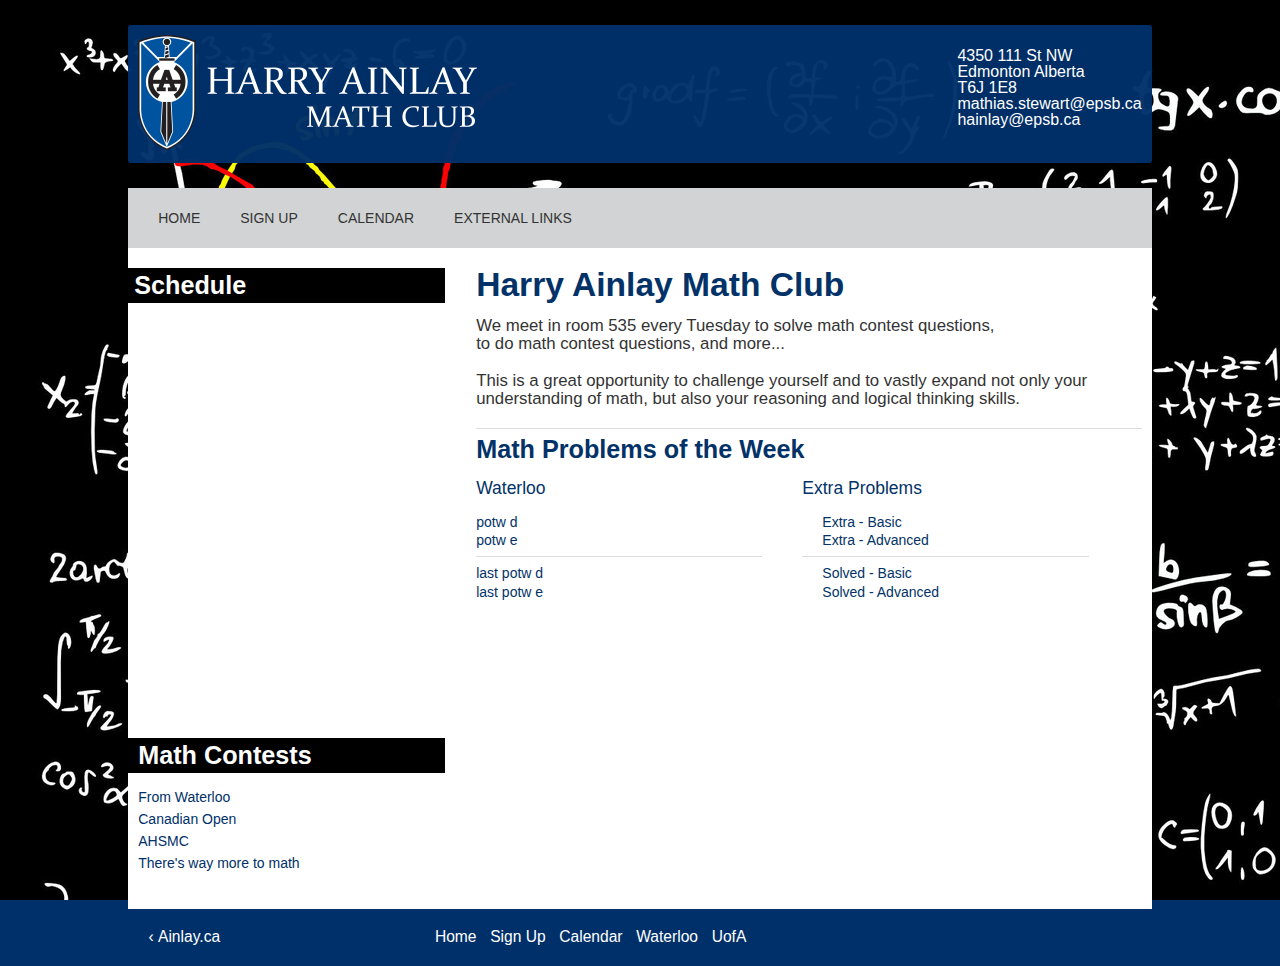
<file: index.html>
﻿<!DOCTYPE html>
<html>

<head>
    <title>Harry Ainlay Math Club</title>
    <link rel="icon" href="img/ico.png">
    <!-- Meta -->
    <meta charset="utf-8" />
    <meta name="viewport" content="initial-scale=1.0,width=device-width" />
    <link rel="stylesheet" type="text/css" media="screen" href="../styles/style.css" />
    <link rel="stylesheet" type="text/css" href="../styles/math.css" />



    <!-- style.css -->
    <!-- Scripts -->
    <script src="https://ajax.googleapis.com/ajax/libs/jquery/3.2.1/jquery.min.js"></script>

    <script src="../js/snippets.js"></script>
</head>

<body class="darkTheme" style="background-image: url(../img/MathBackground.jpg)">
    <header id="headerBackground">
        <div class="wrapper">
            <div class="container_12 header">
                <div id="logo">
                    <a href="/">
                        <img alt="School Logo" src="../img/HarryAinlayLogo.png"><!-- personalized Logo  -->
                    </a>
                </div>
                <div id="address" class="tablet desktop right">
                    <a href="https://www.google.ca/maps/place/Harry+Ainlay+High+School/@53.479011,-113.5213637,16.67z/data=!4m5!3m4!1s0x53a01f3f8fd4bd23:0xca0f46d03e7f8bc2!8m2!3d53.479572!4d-113.5184914">
                        <div>4350 111 St NW</div>
                        <div>Edmonton Alberta&emsp;&emsp;T6J 1E8</div>
                    </a>
                    <div><a href="https://mail.google.com/mail/u/0/?view=cm&fs=1&tf=1&to=mathias.stewart@epsb.ca">mathias.stewart@epsb.ca</a></div>
                    <div><a href="https://mail.google.com/mail/u/0/?view=cm&fs=1&tf=1&to=hainlay@epsb.ca">hainlay@epsb.ca</a></div>
                </div>
                <div id="address" class="mobile left">
                    <a href="https://www.google.ca/maps/place/Harry+Ainlay+High+School/@53.479011,-113.5213637,16.67z/data=!4m5!3m4!1s0x53a01f3f8fd4bd23:0xca0f46d03e7f8bc2!8m2!3d53.479572!4d-113.5184914">
                        <div>4350 111 St NW</div>
                        <div>Edmonton Alberta&emsp;T6J 1E8</div>
                    </a>
                    <div><a href="https://mail.google.com/mail/u/0/?view=cm&fs=1&tf=1&to=mathias.stewart@epsb.ca">mathias.stewart@epsb.ca</a></div>
                    <div><a href="https://mail.google.com/mail/u/0/?view=cm&fs=1&tf=1&to=hainlay@epsb.ca">hainlay@epsb.ca</a></div>
                </div>

                <div class="clear"></div>
            </div>
            <div class="container_12 mobile">
                <hr />
            </div>
        </div>
    </header>

    <div class="wrapper" id="navBg">
        <nav class="primaryNav grid_12 desktop">
            <ul>
                <li>
                    <a href="../">HOME</a>
                </li>

                <li>
                    <a href="https://docs.google.com/forms/d/e/1FAIpQLScFnEB-cy10q2P3klPv0fnNySEBsM_amKHYliJeGNm3a6Ewqg/viewform">SIGN UP</a>
                </li>

                <li>
                    <a href="calendar.html">CALENDAR</a>
                </li>

                <li>
                    <a>EXTERNAL LINKS</a>
                    <ul class="multilevel-linkul-0">
                        <li><a href="http://www.cemc.uwaterloo.ca/contests/contests.html">Waterloo</a></li>
                        <li><a href="https://www.ualberta.ca/mathematical-and-statistical-sciences/">UofA</a></li>
                    </ul>
                </li>
            </ul>
            <div class="clear"></div>
        </nav>

        <div class="mobile" id="mobileNavigation">
            <a href="#">Menu / Navigation</a>
        </div>
        <nav class="primaryNav grid_12 mobile">
            <ul>
                <li><a href="../">Home</a></li>
                <li><a href="https://docs.google.com/forms/d/e/1FAIpQLScFnEB-cy10q2P3klPv0fnNySEBsM_amKHYliJeGNm3a6Ewqg/viewform">Sign Up</a></li>
                <li><a href="calendar.html">Calendar</a></li>
                <li><a href="http://www.cemc.uwaterloo.ca/contests/contests.html">Waterloo</a></li>
                <!-- Main mobile menu -->
            </ul>
        </nav>
        <div class="clear"></div>
    </div>

    <div class="wrapper" id="contentMain">
        <div class="content container_12">
            <!-- INNER PAGE CONTENT-->
            <section id="main-column" class="grid_6">
                <h1>Harry Ainlay Math Club</h1>
                <article>
                    <!--Description-->
                    <span id="description">
                        We meet in room 535 every Tuesday to solve math contest questions,<br />
                        to do math contest questions, and more... <br />
                        <br />
                        This is a great opportunity to challenge yourself and to vastly expand not only your understanding of math,
                        but also your reasoning and logical thinking skills.
                    </span>
                </article>
                <hr />
                <h2>Math Problems of the Week</h2>
                <article class="clear">
                    <!--Math Contest problems-->
                    <div class="potw_column">
                        <h3>Waterloo</h3>
                        <a id="wtl_new_problem_D">potw d</a>
                        <br />
                        <a id="wtl_new_problem_E">potw e</a>
                        <hr />

                        <a id="wtl_solution_D">last potw d</a>
                        <br />
                        <a id="wtl_solution_E">last potw e</a>

                    </div>

                    <div class="potw_column">
                        <h3>Extra Problems</h3>
                        <a id="extra_problem_D">Extra - Basic</a>
                        <br />
                        <a id="extra_problem_E">Extra - Advanced</a>
                        <hr />
                        <a id="extra_solution_D">Solved - Basic</a>
                        <br />
                        <a id="extra_solution_E">Solved - Advanced</a>
                    </div>
                </article>
            </section>
            <!--End of inner page-->

            <hr class="mobile" />

            <aside class="grid_3">

                <!-- LEFT INFO-->

                <div id="schoolAssessmentKicker">
                    <div class="colorTwo leftNavHeader">
                        <h2>Schedule</h2>
                    </div>
                    <iframe src="https://calendar.google.com/calendar/embed?showPrint=0&amp;showTabs=0&amp;showCalendars=0&amp;showTz=0&amp;mode=AGENDA&amp;height=600&amp;wkst=2&amp;bgcolor=%23FFFFFF&amp;src=share.epsb.ca_qq79kc6k0r90qglsn9r44m5mls%40group.calendar.google.com&amp;color=%235F6B02&amp;ctz=America%2FEdmonton" style="border-width:0" width="100%" height="400" frameborder="0" scrolling="no"></iframe>
                </div>
                <!-- School Assessment Plan -->

                <div class="desktop" id="secondaryNav">
                    <h2 class="colorOne">Math Contests</h2>
                    <ul>
                        <li><a target="_blank" href="http://www.cemc.uwaterloo.ca/contests/contests.html">From Waterloo</a></li>
                        <li><a target="_blank" href="https://cms.math.ca/Competitions/COMC/2017/practice.html">Canadian Open</a></li>
                        <li><a target="_blank" href="https://www.ualberta.ca/mathematical-and-statistical-sciences/outreach/alberta-high-school-math-competition">AHSMC</a></li>
                        <li><a target="_blank" href="https://www.youtube.com/watch?v=OmJ-4B-mS-Y">There's way more to math</a></li>
                    </ul>
                </div>
            </aside>

            <div class="clear"></div>
        </div>
        <!-- end .content -->
        <footer class="colorTwo container_12">
            <section id="footer_ainlay">
                <a href="http://harryainlay.epsb.ca">&#8249;&nbsp;Ainlay.ca</a>
            </section>
            <span class="footer_col">
                <a href="../">Home</a>
                <a href="https://docs.google.com/forms/d/e/1FAIpQLScFnEB-cy10q2P3klPv0fnNySEBsM_amKHYliJeGNm3a6Ewqg/viewform">Sign Up</a>
                <a href="../calendar.html">Calendar</a>
                    <span class="drop_middle">
                        <a href="http://www.cemc.uwaterloo.ca/contests/contests.html">Waterloo</a>
                        <a href="https://www.ualberta.ca/mathematical-and-statistical-sciences/">UofA</a>
                    </span>
            </span>

            <div class="clear"></div>
        </footer>

    </div>
    <!-- end of #wrapper -->
</body>

</html>
</file>
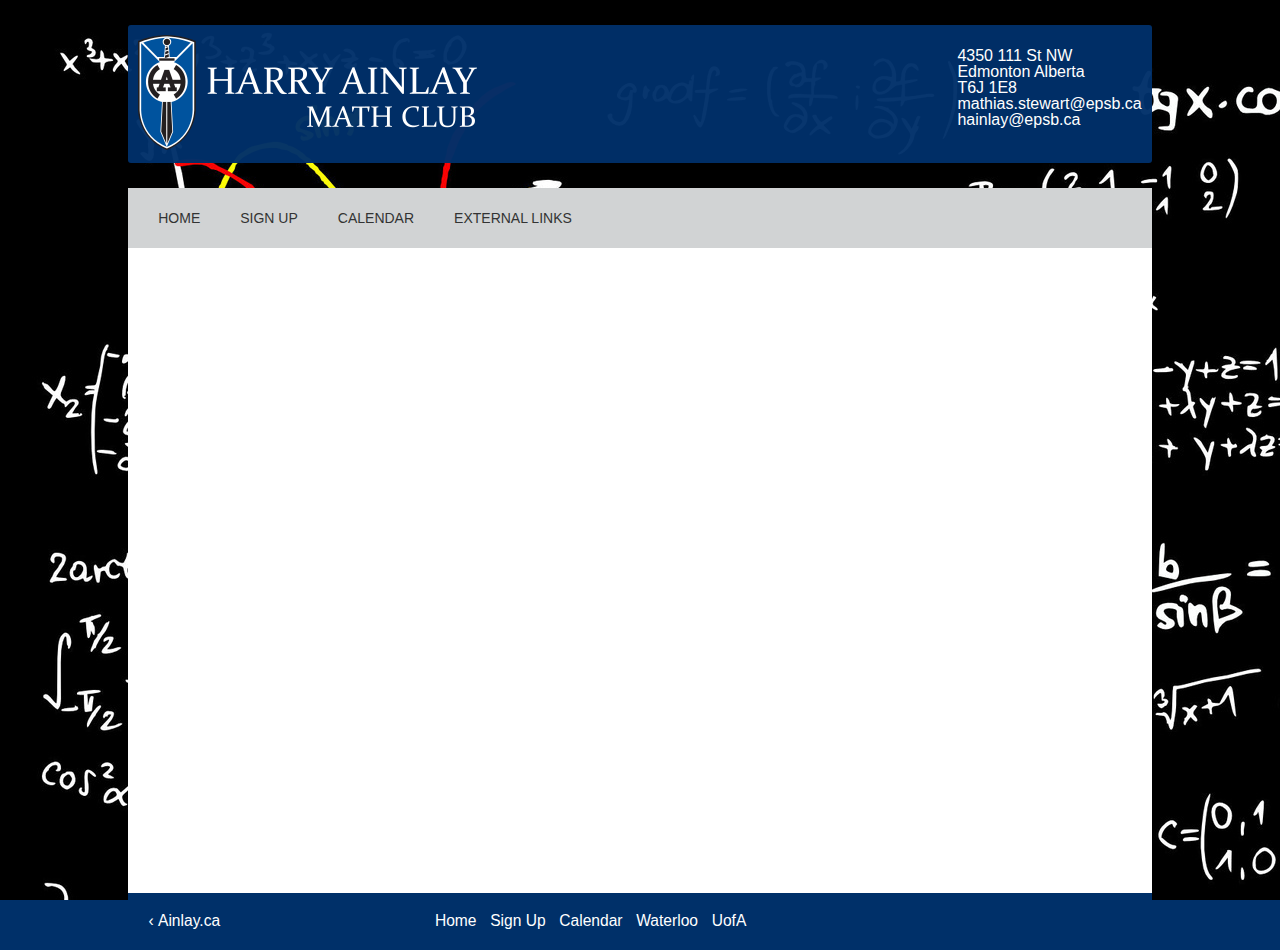
<file: calendar.html>
﻿<!DOCTYPE html>
<html>

<head>
    <title>Harry Ainlay Math Club</title>
    <link rel="icon" href="img/ico.png">
    <!-- Meta -->
    <meta charset="utf-8" />
    <meta name="viewport" content="initial-scale=1.0,width=device-width" />
    <link rel="stylesheet" type="text/css" media="screen" href="../styles/style.css" />
    <link rel="stylesheet" type="text/css" href="../styles/math.css" />



    <!-- style.css -->
    <!-- Scripts -->
    <script src="https://ajax.googleapis.com/ajax/libs/jquery/3.2.1/jquery.min.js"></script>

    <script src="../js/snippets.js"></script>
</head>

<body class="darkTheme" style="background-image: url(../img/MathBackground.jpg)">
    <header id="headerBackground">
        <div class="wrapper">
            <div class="container_12 header">
                <div id="logo">
                    <a href="/">
                        <img alt="School Logo" src="../img/HarryAinlayLogo.png"><!-- personalized Logo  -->
                    </a>
                </div>
                <div id="address" class="tablet desktop right">
                    <a href="https://www.google.ca/maps/place/Harry+Ainlay+High+School/@53.479011,-113.5213637,16.67z/data=!4m5!3m4!1s0x53a01f3f8fd4bd23:0xca0f46d03e7f8bc2!8m2!3d53.479572!4d-113.5184914">
                        <div>4350 111 St NW</div>
                        <div>Edmonton Alberta&emsp;&emsp;T6J 1E8</div>
                    </a>
                    <div><a href="https://mail.google.com/mail/u/0/?view=cm&fs=1&tf=1&to=mathias.stewart@epsb.ca">mathias.stewart@epsb.ca</a></div>
                    <div><a href="https://mail.google.com/mail/u/0/?view=cm&fs=1&tf=1&to=hainlay@epsb.ca">hainlay@epsb.ca</a></div>
                </div>
                <div id="address" class="mobile left">
                    <a href="https://www.google.ca/maps/place/Harry+Ainlay+High+School/@53.479011,-113.5213637,16.67z/data=!4m5!3m4!1s0x53a01f3f8fd4bd23:0xca0f46d03e7f8bc2!8m2!3d53.479572!4d-113.5184914">
                        <div>4350 111 St NW</div>
                        <div>Edmonton Alberta&emsp;T6J 1E8</div>
                    </a>
                    <div><a href="https://mail.google.com/mail/u/0/?view=cm&fs=1&tf=1&to=mathias.stewart@epsb.ca">mathias.stewart@epsb.ca</a></div>
                    <div><a href="https://mail.google.com/mail/u/0/?view=cm&fs=1&tf=1&to=hainlay@epsb.ca">hainlay@epsb.ca</a></div>
                </div>
                <!-- personalized Address  -->
                <div class="clear"></div>
            </div>
            <div class="container_12 mobile">
                <hr />
            </div>
        </div>
    </header>

    <div class="wrapper" id="navBg">
        <nav class="primaryNav grid_12 desktop">
            <ul>
                <li>
                    <a href="../">HOME</a>
                </li>

                <li>
                    <a href="https://docs.google.com/forms/d/e/1FAIpQLScFnEB-cy10q2P3klPv0fnNySEBsM_amKHYliJeGNm3a6Ewqg/viewform">SIGN UP</a>
                </li>

                <li>
                    <a href="calendar.html">CALENDAR</a>
                </li>

                <li>
                    <a>EXTERNAL LINKS</a>
                    <ul class="multilevel-linkul-0">
                        <li><a href="http://www.cemc.uwaterloo.ca/contests/contests.html">Waterloo</a></li>
                        <li><a href="https://www.ualberta.ca/mathematical-and-statistical-sciences/">UofA</a></li>
                    </ul>
                </li>
            </ul>
            <div class="clear"></div>
        </nav>

        <div class="mobile" id="mobileNavigation">
            <a href="#">Menu / Navigation</a>
        </div>
        <nav class="primaryNav grid_12 mobile">
            <ul>
                <li><a href="../">Home</a></li>
                <li><a href="https://docs.google.com/forms/d/e/1FAIpQLScFnEB-cy10q2P3klPv0fnNySEBsM_amKHYliJeGNm3a6Ewqg/viewform">Sign Up</a></li>
                <li><a href="calendar.html">Calendar</a></li>
                <li><a href="http://www.cemc.uwaterloo.ca/contests/contests.html">Waterloo</a></li>
                <!-- Main mobile menu -->
            </ul>
        </nav>
        <div class="clear"></div>
    </div>

    <div class="wrapper" id="contentMain">
        <div class="content container_12">
            <!-- INNER PAGE CONTENT-->
            <section id="main-column" class="grid_12">
                <div class="desktop">
                    <iframe src="https://calendar.google.com/calendar/embed?showPrint=0&amp;showCalendars=0&amp;showTz=0&amp;height=600&amp;wkst=1&amp;bgcolor=%23ffffff&amp;src=share.epsb.ca_qq79kc6k0r90qglsn9r44m5mls%40group.calendar.google.com&amp;color=%235F6B02&amp;ctz=America%2FEdmonton" style="border-width:0" width="97%" height="600" frameborder="0" scrolling="no"></iframe>
                </div>
                <div class="mobile">
                    <iframe src="https://calendar.google.com/calendar/embed?showPrint=0&amp;showTabs=0&amp;showCalendars=0&amp;showTz=0&amp;mode=AGENDA&amp;height=600&amp;wkst=1&amp;bgcolor=%23ffffff&amp;src=share.epsb.ca_qq79kc6k0r90qglsn9r44m5mls%40group.calendar.google.com&amp;color=%235F6B02&amp;ctz=America%2FEdmonton" style="border-width:0" width="97%" height="600" frameborder="0" scrolling="no"></iframe>
                </div>
                     </section>

            
            <div class="clear"></div>
        </div>
        <!-- end .content -->
        <footer class="colorTwo container_12">
            <section id="footer_ainlay">
                <a href="http://harryainlay.epsb.ca">&#8249;&nbsp;Ainlay.ca</a>
            </section>
            <span class="footer_col">
                <a href="../">Home</a>
                <a href="https://docs.google.com/forms/d/e/1FAIpQLScFnEB-cy10q2P3klPv0fnNySEBsM_amKHYliJeGNm3a6Ewqg/viewform">Sign Up</a>
                <a href="../calendar.html">Calendar</a>
                <span class="drop_middle">
                    <a href="http://www.cemc.uwaterloo.ca/contests/contests.html">Waterloo</a>
                    <a href="https://www.ualberta.ca/mathematical-and-statistical-sciences/">UofA</a>
                </span>
            </span>

            <div class="clear"></div>
        </footer>

    </div>
    <!-- end of #wrapper -->
</body>

</html>
</file>
<file: styles/style.css>
html, body, div, span, applet, object, iframe, h1, h2, h3, h4, h5, h6, p, blockquote, pre, a, abbr, acronym, address, big, cite, code, del, dfn, em, img, ins, kbd, q, s, samp, small, strike, strong, sub, sup, tt, var, b, u, i, center, dl, dt, dd, ol, ul, li, fieldset, form, label, legend, table, caption, tbody, tfoot, thead, tr, th, td, article, aside, canvas, details, embed, figure, figcaption, footer, header, hgroup, menu, nav, output, ruby, section, summary, time, mark, audio, video {
    border: 0;
    font-size: 100%;
    font: inherit;
    vertical-align: baseline;
    margin: 0;
    padding: 0;
}

article, aside, details, figcaption, figure, footer, header, hgroup, menu, nav, section {
    display: block;
}

body {
    line-height: 1;
}

ol, ul {
    list-style: none;
}

blockquote, q {
    quotes: none;
}

    blockquote:before, blockquote:after, q:before, q:after {
        content: none;
    }

table {
    border-collapse: collapse;
    border-spacing: 0;
}

article, aside, details, figcaption, figure, footer, header, hgroup, menu, nav, section {
    display: block;
}

article {
    margin-bottom: 20px;
}

/* Generic classes
================================================*/

.mobile {
    display: none;
}

.right {
    float: right;
}

.left {
    float: left;
}

.clear {
    clear: both;
}

    .clear:after {
        clear: both;
    }

.hidden {
    display: none;
}

.paperShadow {
    width: 100%;
    background: url('http://harryainlay.epsb.ca/media/edmontonpublicschoolboard/highschoolsites/highschoolstyleassets/images/background/pageShadow.png') no-repeat left top;
    height: 10px;
    background-size: 100%;
    margin-bottom: 10px;
}

/* Grid Layout
================================================*/

.container_12 {
    width: 100%;
    clear: left;
}

.grid_3, .grid_6, .grid_12 {
    margin-left: 1%;
    margin-right: 1%;
    float: left;
}

.grid_3 {
    width: 30%;
}

.grid_6 {
    width: 65%;
}

.grid_12 {
    width: 98%;
}

    .grid_3.alpha, .grid_6.alpha, .grid_12.alpha {
        margin-left: 0;
    }

    .grid_3.omega, .grid_6.omega, .grid_12.omega {
        margin-right: 0;
    }


select, input {
    font-size: inherit;
}

body, select, input {
    font-family: /*'PTSansRegular',*/ Helvetica, Arial, sans-serif;
    color: #333;
}

#topContainer, .content, footer {
    line-height: 1.25em; /*padding-left:10px; padding-right: 10px;*/
}

/* Headings
================================================*/
h1, h2, h3, h4, h5, h6 {
    margin-bottom: 15px;
    line-height: 1.1em;
}

/*h1, h2, h3, h4, h5, h6, .noticeTitle {
    text-transform: uppercase;
}*/

h1, .noticeTitle {
    font-size: 2.4em;
    line-height: 1em;
    font-weight: bold;
}
/* 26px/14px */
h2 {
    font-size: 1.8em;
    font-weight: bold;
}
/* 20/14px */
h3 {
    font-size: 1.25em;
}

h4 {
    font-size: 1.15em;
}

    h4.title {
        font-weight: bold;
    }

h5 {
    font-size: 1.1em;
}

.whiteHeading {
    color: #FFF;
}

/* General HTML elements
================================================*/

body {
    background: url(http://harryainlay.epsb.ca/media/edmontonpublicschoolboard/highschoolsites/highschoolstyleassets/images/background/backgroundTile.jpg) repeat #EEE;
    font-size: 16px !important;
}

/*img {max-width:100%; height: auto;} Disabled: breaks contact us */


.generalImage {
    padding-right: 2%;
}

hr {
    background-color: #DDDDDD;
    border: medium none;
    height: 1px;
    clear: both;
}

.mobile hr {
    height: 2px;
    background: url('http://harryainlay.epsb.ca/media/edmontonpublicschoolboard/highschoolsites/highschoolstyleassets/images/background/m_dividerBg.gif') repeat-x #CCC;
    margin: 10px 0;
}

strong {
    font-weight: bold;
}

em {
    font-style: italic;
}

table {
    width: 100%;
    margin-bottom: 15px;
    text-align: left;
}

th, td {
    padding: 5px;
}

tr {
    -moz-transition: background-color 0.3s ease 0s;
}

    tr:hover {
        -moz-transition: background-color 0.3s ease 0s;
        background-color: #F6F6F6;
    }

th {
    border-bottom: 1px solid #CCCCCC;
}

td {
    border-bottom: 1px solid #EEEEEE;
}

thead, th {
    font-weight: 700;
}

dl {
    margin-bottom: 15px;
}

dt {
    font-weight: bold;
}

dd {
    padding-left: 15px;
    border-left: 1px solid #EEE;
    margin-bottom: 10px;
    margin-top: 5px;
}

/* Lists
================================================*/

ul, ol {
    list-style-position: inside;
    margin-left: 20px;
    margin-bottom: 1.3em;
}

    ul ul, ol ol, ul ol, ol ul {
        margin-bottom: inherit;
    }

    ul li {
        list-style-type: disc;
    }

    ul ul li {
        list-style-type: circle;
    }

    ul ul ul li {
        list-style-type: square;
    }

ol {
}

    ol li {
        list-style-type: decimal;
    }

    ol ol li {
        list-style-type: lower-alpha;
    }

    ol ol ol li {
        list-style-type: lower-roman;
    }

a {
    text-decoration: none;
}

/* Background images
================================================*/

#backgroundImage {
    position: absolute;
    top: 35px;
    left: 0;
    width: 100%;
    height: 1000px;
}

/* Main content wrapper
================================================*/

.wrapper {
    width: 90%;
    max-width: 1024px;
    margin: auto;
    position: relative;
}

#topContainer, .content {
    background-color: white;
}

#home .content {
    background-color: transparent;
}

#contentMain {
    background-color: white;
}

.content {
    font-size: 0.875em;
    line-height: 1.3em;
}

p {
    margin-bottom: 1em;
}


/* Meta Nav
================================================*/

#metaNavBackground {
    height: 35px;
    background-color: #333;
    color: white;
    position: absolute;
    left: 0;
    top: 0;
    width: 100%;
}

#metaNav {
    height: 35px;
    overflow: hidden;
}

    #metaNav img {
        margin-top: 7px;
    }

    #metaNav .styledSelect {
        background: url('http://harryainlay.epsb.ca/media/edmontonpublicschoolboard/highschoolsites/highschoolstyleassets/images/background/dropdownArrow.png') no-repeat 90% 50%;
        width: 150px;
        overflow: hidden;
        height: 35px;
        line-height: 35px;
    }

    #metaNav select {
        width: 200px;
    }

    #metaNav option {
        background-color: #333;
    }

        #metaNav option:first-child {
            background-color: transparent;
        }

    #metaNav select {
        background: none repeat scroll 0 0 transparent;
        border: medium none;
        color: white;
        font-size: 0.875em; /* 14px/16px */
        -webkit-appearance: none;
    }

    #metaNav input {
        border: none;
        background-color: white;
        color: #CCC;
        height: 25px;
        line-height: 25px;
        margin-top: 5px;
        padding: 0 10px;
        width: 200px;
        font-size: 0.8125em; /* 13px/16px */
    }

    #metaNav a.mobile {
        margin-right: 5px;
    }

    #metaNav form.mobile {
        background-color: #333;
        padding: 15px;
        position: absolute;
        z-index: 999;
        top: 35px;
        right: 0;
        width: 50%;
    }

        #metaNav form.mobile input {
            width: 96%;
            margin: 0;
            padding: 0;
            padding-left: 2%;
            padding-right: 2%;
            height: 30px;
            line-height: 30px;
        }

            #metaNav form.mobile input[type=text] {
                margin-bottom: 10px;
            }

            #metaNav form.mobile input[type=submit] {
                width: 100%;
                background-color: #DDD;
                color: #333;
                border: 1px solid #EEE;
            }

#headerBackground {
    width: 100%;
}

.header {
    padding: 1%;
    width: 98%;
    background-color: rgba(0, 48, 105, .97);
    border-radius: 3px;
}

    .header #address {
        margin-top: 13px;
    }

        .header #address.mobile {
            padding-left: 6px;
            clear: both;
        }

    .header #span.mobile.right {
        text-align: right;
    }

#logo {
    float: left;
    width: 50%;
}

.primaryNav {
    margin-bottom: 10px;
    margin-top: 10px;
}

    .primaryNav ul {
        margin: 0;
        padding: 0;
    }

    .primaryNav li {
        position: relative;
        list-style: none;
        float: left;
        font-size: 0.875em;
        line-height: 1em;
    }

    .primaryNav ul ul {
        display: none;
        position: absolute;
        z-index: 999;
    }

        .primaryNav ul ul ul {
            display: none;
        }

            .primaryNav ul ul ul li {
                display: none;
            }

            .primaryNav ul ul ul ul {
                display: none;
            }

            .primaryNav ul ul ul ul {
                display: none;
            }

        .primaryNav ul ul li {
            clear: left;
            display: block;
            float: left;
            font-size: 1em;
            width: 100%;
        }

    .primaryNav li:hover {
        background-color: white;
    }

    .primaryNav > ul > li > a:hover {
        background-color: #FAFAFA;
    }

    .primaryNav li:hover > ul {
        display: block;
        background-color: #FAFAFA;
        ;
        /*border: 1px solid #EEE;*/
    }

.content .primaryNav li {
    font-size: inherit;
}

.primaryNav a {
    -moz-transition: color 0.2s ease-in;
    -webkit-transition: color 1s ease-in;
    -o-transition: color 1s ease-in;
    transition: color 0.1s ease-in;
    white-space: nowrap;
}

.primaryNav a {
    color: #333333;
    display: block;
    height: 40px;
    line-height: 40px;
    padding-left: 20px;
    padding-right: 20px;
}

    .primaryNav a:visited {
        color: #333;
    }

    .primaryNav a:hover {
        background-color: #EEE;
    }

    .primaryNav a:active {
    }

#mobileNavigation {
    background: url('../img/dropdownArrow.png') no-repeat right center white;
    border: 1px solid #CCC;
    height: 35px;
    line-height: 35px;
    text-transform: uppercase;
    margin-top: 20px;
    margin-bottom: 20px;
}

    #mobileNavigation a {
        display: block;
        color: #333;
        margin-left: 10px;
    }

.primaryNav.mobile {
    position: relative;
    top: -20px;
}

    .primaryNav.mobile li, #mobileSecondaryNav li {
        display: block;
        float: none;
        background-color: #FAFAFA;
        height: 40px;
        line-height: 40px;
        margin: 0;
        border: 1px solid #EEE;
        border-bottom: 1px solid #EEE;
        border-top: 1px solid white;
    }

    .primaryNav.mobile a {
        padding-left: 10px;
        padding-right: 10px;
        display: block;
    }

        .primaryNav.mobile a:hover {
            border: none;
        }

/* Secondary Navigation
==================================================*/

#secondaryNav ul {
    margin: 0;
    padding: 0;
    list-style: none;
}

#secondaryNav li {
    list-style: none;
    min-height: 20px;
    margin-top: 2px;
    margin-bottom: 2px;
}

#secondaryNav a {
    display: block;
}

#mobileSecondaryNav ul {
    margin-left: 0;
}

#mobileSecondaryNav a {
    padding-left: 7px;
    text-transform: uppercase;
    display: block;
}

/* Main Content Area
==================================================*/

.content {
    padding-bottom: 20px;
}

#main-column, aside {
    margin-top: 20px;
}

#main-column {
    float: right;
}

#description {
    font-size: 1.2em;
}

div.potw_column {
    width: 43%;
    float: left;
    padding-right: 6%;
}


/* Asides
=================================================*/

aside div {
    clear: both;
    margin-bottom: 15px;
}

aside h2 {
    height: 35px;
    line-height: 35px;
    padding-left: 4%;
    margin-left: -4%;
}

aside img {
    float: left;
    height: auto;
    margin-bottom: 3%;
    margin-right: 3%;
    width: 45%;
}


.darkTheme aside h2 {
    color: white;
    text-shadow: 1px 1px 0px rgba(0,0,0,0.35);
}

.lightTheme aside h2 {
    color: #333;
    text-shadow: 1px 1px 0px rgba(0,0,0,0.35);
}

/* Right Column
=================================================*/

#main-column {
    float: right;
}


/* Footer
=================================================*/

footer {
    padding-top: 20px;
    padding-bottom: 20px;
    color: white;
    font-size: 0.8125em; /*13px/16px */
}

    footer h3 {
        margin-bottom: 25px;
    }

    footer h5 {
        line-height: .9em;
    }

    footer a {
        font-size: 1.2em;
    }

#footer_ainlay {
    width: 20%;
    margin: 0 2%;
    float: left;
}

.footer_col {
    width: 321.48px;
    margin-left: 5%;
    float: left;
}

    .footer_col a {
        margin-left: 10px;
    }

/* Media Queries
=================================================*/

@media screen and (max-width:980px) {
    .primaryNav li a {
        padding-right: 7px;
        padding-left: 7px;
    }

    .wrapper {
        width: 100%;
    }

    .header #address {
        margin-top: 3px;
    }

    .header img {
        height: 85px;
        width: auto;
    }

    .header address.desktop {
        font-size: 0.875em; /* 14px/16px */
    }
}

@media screen and (max-width:480px) {
    .container_12 {
        width: 94%;
        margin: 0 3%;
        padding-left: 0;
        padding-right: 0;
    }

    .grid_3, .grid_6, .grid_12 {
        display: block;
        margin: 0;
        float: none;
        width: 98%;
        padding: 0 1%;
    }

    .mobile {
        display: inherit;
    }

    .desktop {
        display: none;
    }

    body {
        background: url(/img/HarryAinlayBackground.png) repeat white;
    }

    #headerBackground {
        background: none !important;
        padding-bottom: 0;
    }

    h1 {
        font-size: 1.285714em;
    }

    h2 {
        font-size: 1.25em;
    }

    h3 {
        font-size: 1.2em;
    }

    h4 {
        font-size: 1.15em;
    }

    .notice {
        font-size: 0.857142em;
        line-height: 1.3em;
    }

    .noticeTitle {
        font-size: 1.5em;
    }

    .header {
        margin-top: 10px;
        margin-bottom: 10px;
        font-size: 0.875em;
    }

    #logo {
        display: block;
        width: 100%;
        text-align: center;
        margin-bottom: 10px;
    }

    #topContainer, .content {
        background: none;
    }

    #topContainer {
        margin-bottom: 0;
        padding-bottom: 0;
    }

    #main-column {
        margin-bottom: 10px;
    }

    aside h2 {
        margin-left: 0;
    }

    footer.container_12 {
        margin: 0;
        width: 94%;
        padding: 3%;
    }

    #secondaryNav li {
        margin-top: 5px;
        margin-bottom: 5px;
    }

    footer .footer_col {
        width: 200px;
        text-align: center;
    }

    footer .drop_middle {
        width: 50px;
        text-align: center;
    }
}

/* Content links */
a[href$='.zip'], a[href$='.rar'], a[href$='.gzip'] {
    background: transparent url('http://harryainlay.epsb.ca/media/edmontonpublicschoolboard/highschoolsites/highschoolstyleassets/images/background/zip.png') center left no-repeat;
    display: inline-block;
    padding-left: 20px;
    line-height: 18px;
}

a[href$='.doc'], a[href$='.docx'] {
    background: transparent url('http://harryainlay.epsb.ca/media/edmontonpublicschoolboard/highschoolsites/highschoolstyleassets/images/background/word.png') center left no-repeat;
    display: inline-block;
    padding-left: 20px;
    line-height: 18px;
}

a[href$='.xls'], a[href$='.xlsx'] {
    background: transparent url('http://harryainlay.epsb.ca/media/edmontonpublicschoolboard/highschoolsites/highschoolstyleassets/images/background/excel.png') center left no-repeat;
    display: inline-block;
    padding-left: 20px;
    line-height: 18px;
}

a[href$='.mpeg'], a[href$='.mp3'] {
    background: transparent url('http://harryainlay.epsb.ca/media/edmontonpublicschoolboard/highschoolsites/highschoolstyleassets/images/background/audio.png') center left no-repeat;
    display: inline-block;
    padding-left: 20px;
    line-height: 18px;
}

a[href$='.pdf'] {
    background: transparent url('http://harryainlay.epsb.ca/media/edmontonpublicschoolboard/highschoolsites/highschoolstyleassets/images/background/pdf.png') center left no-repeat;
    display: inline-block;
    padding-left: 20px;
    line-height: 18px;
}

/* Left Nav header fix */
.leftNavHeader {
    padding-left: 7px;
    margin-left: -11px;
}

/* generic hide class */
.hidden {
    display: none;
}
</file>
<file: styles/math.css>
﻿#headerBackground {
    width: 100%;
    height: 100%;
    padding-top: 25px;
    padding-bottom: 25px;
    background-position: center top;
}

body {
    background-color: #003069;
}

    body.darkTheme {
        background-position: left top;
        background-repeat: repeat;
        background-attachment: fixed;
    }
@media screen and (max-width:480px) {
    .header {
        padding-bottom: 5px;
    }
}

.header.container_12 #address {
    color: #ffffff;
}

    .header.container_12 #address:hover {
        color: #D1D3D4;
    }

    .header.container_12 #address a {
        color: #ffffff;
    }

        .header.container_12 #address a:hover {
            color: #D1D3D4;
        }

.colorOne {
    background-color: #000;
}
/* Main Background Color */
.colorTwo {
    background-color: #000;
}

#navBg {
    background-color: #D1D3D4;
}
/*Menu Background Default*/
.container_12 nav.primaryNav ul li, .container_12 nav.primaryNav ul li ul.multilevel-linkul-0 li {
    background-color: #D1D3D4;
}

nav.primaryNav ul li, nav.primaryNav ul li ul.multilevel-linkul-0 li {
    background-color: #D1D3D4;
}


/*Menu Background Rollover*/
.primaryNav a:hover {
    background-color: #023267 !important;
}

/*Menu Text Rollover*/
div.container_12 nav.primaryNav ul li a:hover, div.container_12 nav.primaryNav ul li ul li a:hover {
    color: #ffffff;
}

nav.primaryNav ul li a:hover, nav.primaryNav ul li ul li a:hover, nav.primaryNav ul li ul li ul li a:hover {
    color: #ffffff;
}

.last {
    cursor: default;
}
/* Main content
        ================================================*/
h1, h2, h3, h4, h5, h6 {
    color: #023267;
}
/* Text Heading Color */

a {
    color: #023267;
}
/* Text Heading Color */

/*div.content section#rightColumn a:link, div.content section#rightColumn a:visited {color:#023267;} Sidebar Link text color */
#rightColumn a, #rightColumn a:visited, #rightColumn a:hover, div.content section#rightColumn a:hover {
    font-weight: bold;
}

article a {
    color: #023267;
}
article a:visited {
    color: #609;
}

    /*Main content Link text color */
    article a:hover {
        color: #D1D3D4;
    }
/*Main content Link text color */

div#wrapper aside.grid_3 div a, div#wrapper aside.grid_3 div a:visited {
    color: #023267;
}
    /*Sidebars Link text color */
    div#wrapper aside.grid_3 div a:hover {
        color: #D1D3D4;
    }
/*Sidebars Link text color */

div.deditpage a, div.deditpage a:visited, div.notice a, div.notice a:visited {
    color: #023267;
}
    /*edit this page/district notice */
    div.deditpage a:hover, div.notice a:hover {
        color: #D1D3D4;
    }
/*edit this page Link text color/district notice */

div.slideText p.read-more-button a, div.slideText p.read-more-button a:visited {
    color: #023267;
}
    /*homepage slideshow read more */
    div.slideText p.read-more-button a:hover {
        color: #D1D3D4;
    }

footer.colorTwo {
    background-color: rgb(0, 48, 105);
}

footer a, footer a:visited {
    color: #FFFFFF;
}

    footer, footer h4, footer a:hover {
        color:#999;
    }

        footer.colorTwo section#footerAddress h4 {
            color: #FFFFFF;
        }

        footer.colorTwo h1, footer.colorTwo h3, footer.colorTwo h4, footer.colorTwo h5 {
            color: #FFFFFF;
        }

        footer.colorTwo section#footerAddress.grid_3 {
            color: #FFFFFF;
        }

aside.grid_3 div#secondaryNav ul li a, aside#rightColumnAside div a, div.content aside.grid_3 div a {
    color: #003069;
}

    aside.grid_3 div#secondaryNav ul li a:hover, aside#rightColumnAside div a:hover, div.content aside.grid_3 div a:hover {
        color: #0053A0;
    }

table.stripeMe thead tr.even {
    background-color: #;
}

@media screen and (max-width:480px) {
    body {
        background-color: #EDE8E5;
    }

    .content {
        background-color: #FFF;
    }
}
</file>
